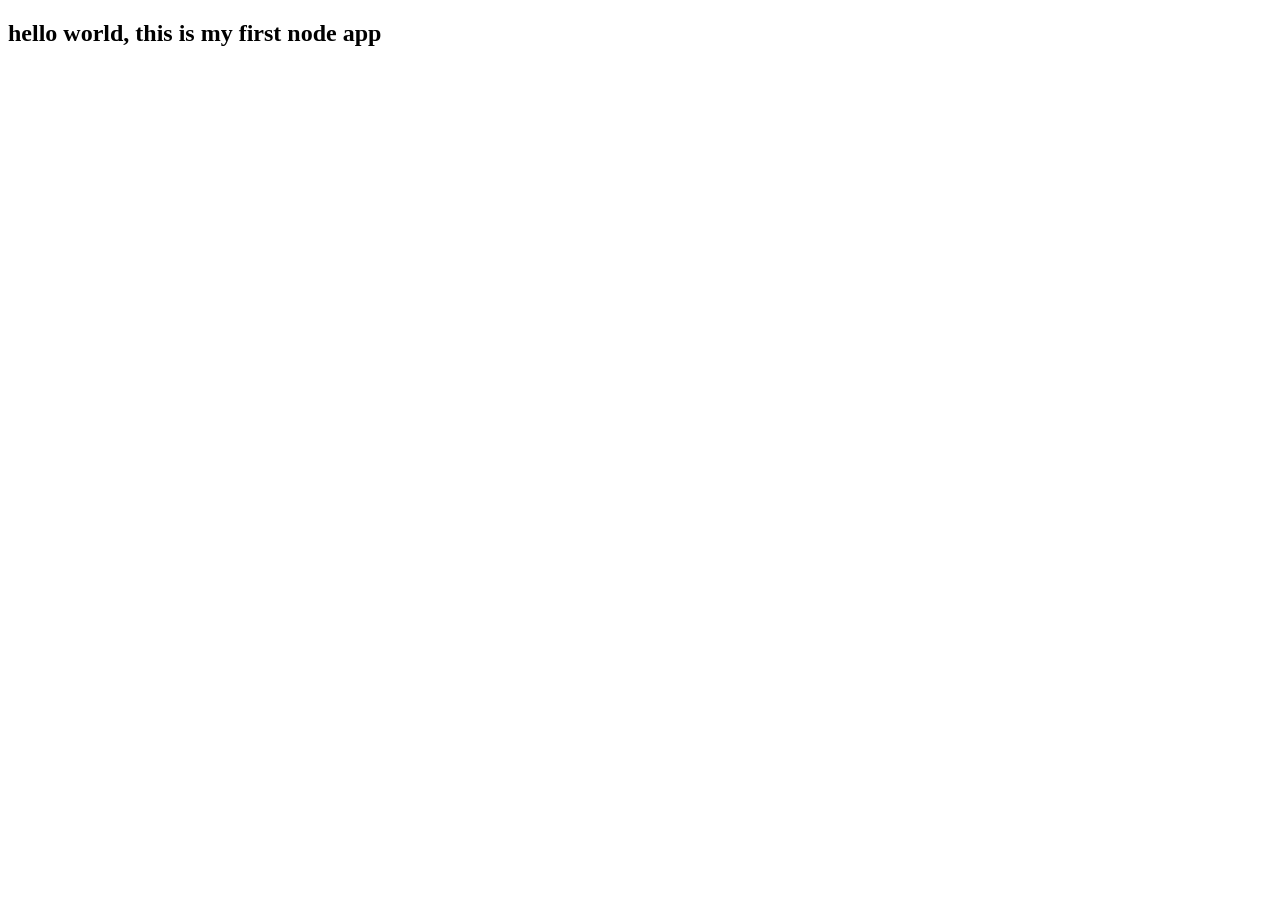
<file: index.html>
<!DOCTYPE html>
<html lang="en">

<head>
    <meta charset="UTF-8">
    <meta name="viewport" content="width=device-width, initial-scale=1.0">
    <title>Document</title>
</head>

<body>
    <h2>hello world, this is my first node app</h2>
</body>

</html>
</file>
